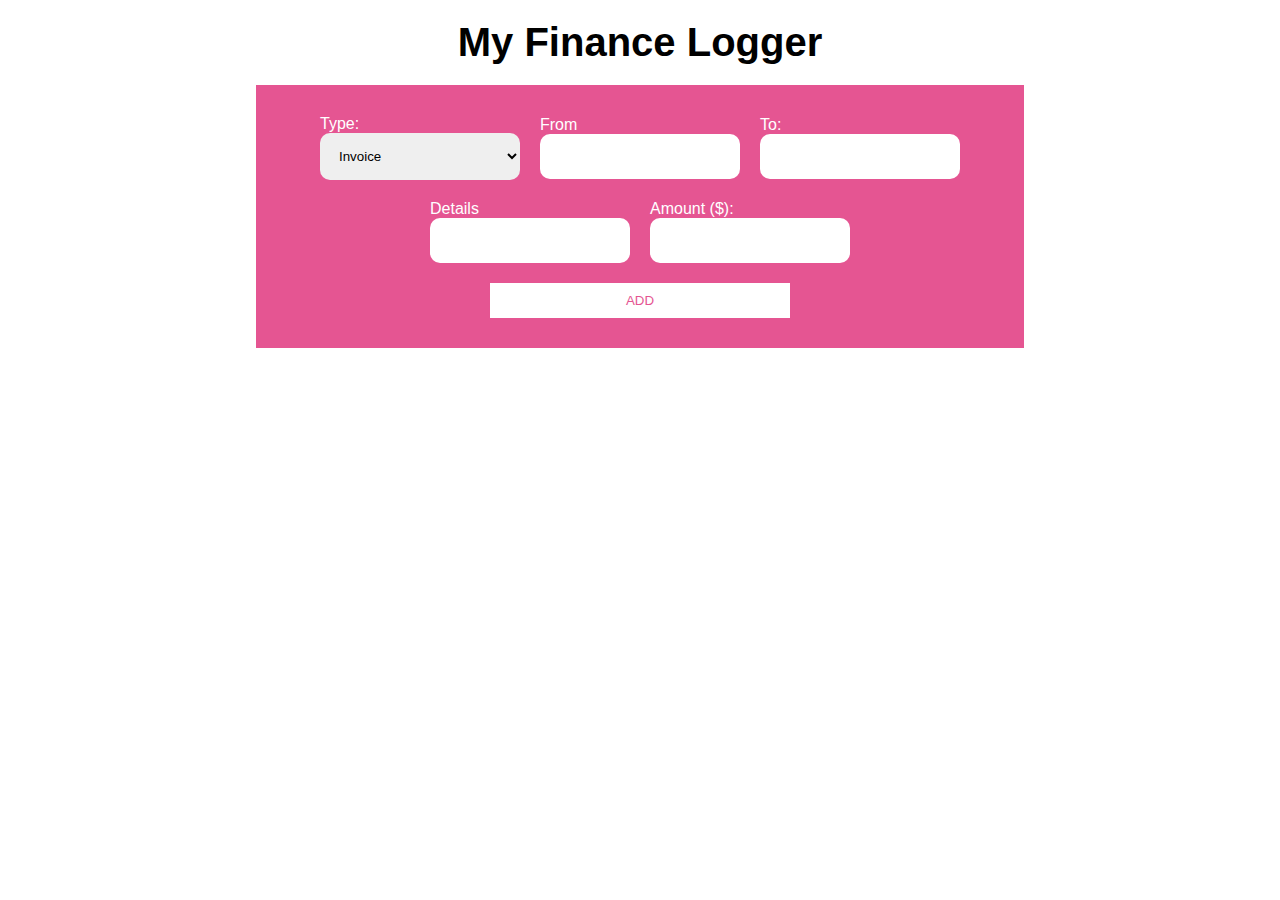
<file: index.html>
<!DOCTYPE html>
<html lang="en">
<head>
    <meta charset="UTF-8">
    <meta http-equiv="X-UA-Compatible" content="IE=edge">
    <meta name="viewport" content="width=device-width, initial-scale=1.0">
    <title>My Finance Logger</title>
  <link rel="stylesheet" href="style.css">

</head>
<body>
<main>

    <div class="logger">
        <ul class="item-list">
            
        </ul>
        </div>
        
        
        <header class="header">
    <h3>My finance logger</h3>

            <form  class="new-form">
        <div class="field">
            <label for="">Type:</label>
            <select name="" id="type">
                <option value="invoice">Invoice</option>
                <option value="payment">Payment</option>
        
            </select>
        </div>
          <div class="field">
            <label >    From</label>
            <input type="text" id="from">
        </div>
        <div class="field">
            <label >    To:</label>
            <input type="text" id="to">
        </div>
              

        <div class="field">
            <label >Details</label>
            <input type="text" id="details">
        </div>
        <div class="field">
            <label >Amount ($):</label>
            <input type="number" id="amount">
        </div>
        <button type="submit">Add</button>
        
            </form>
        </header>
</main>    


    <script type="module" src="./public/index.js"></script>
</body>
</html>
</file>
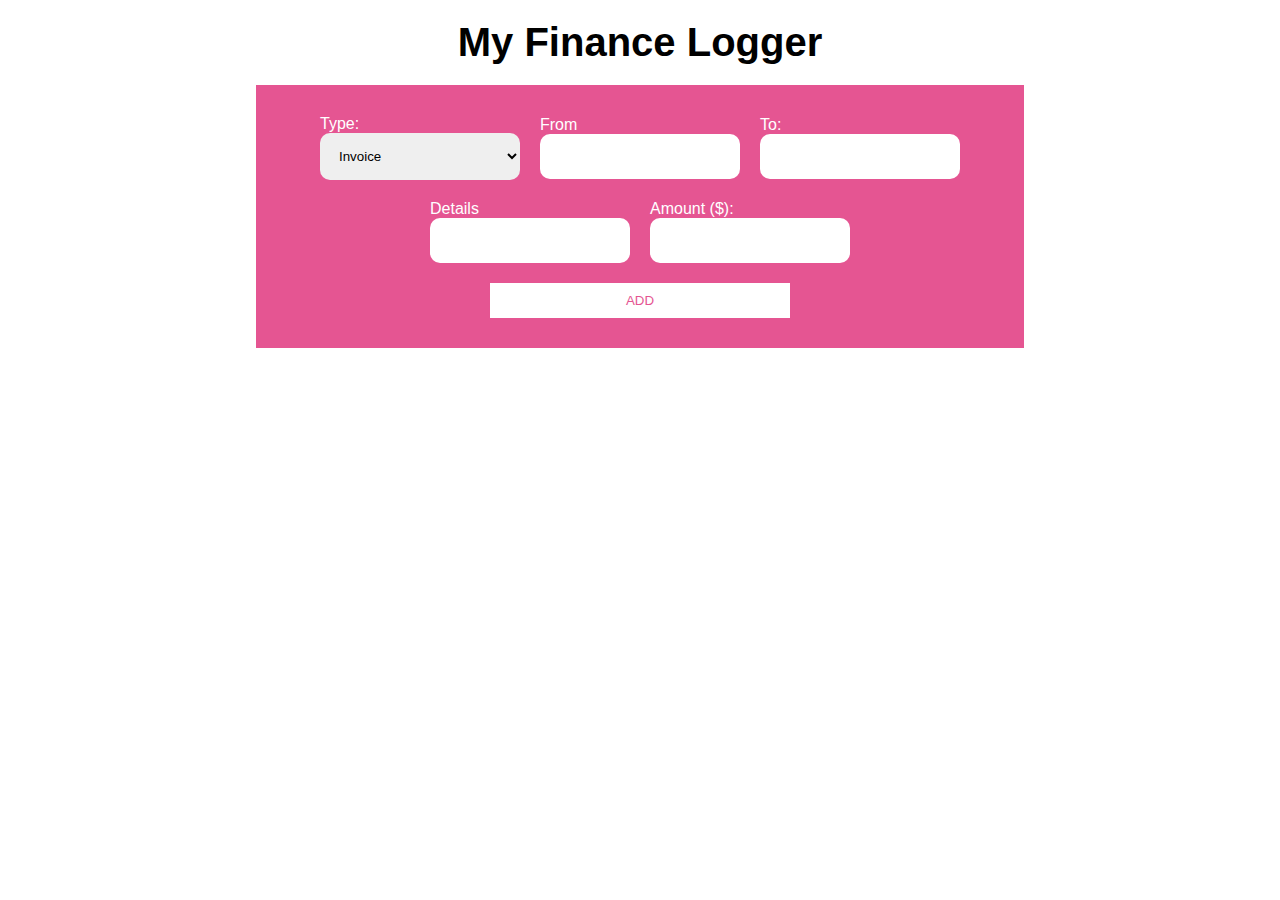
<file: public/index.html>
<!DOCTYPE html>
<html lang="en">
<head>
    <meta charset="UTF-8">
    <meta http-equiv="X-UA-Compatible" content="IE=edge">
    <meta name="viewport" content="width=device-width, initial-scale=1.0">
    <title>My Finance Logger</title>
  <link rel="stylesheet" href="style.css">

</head>
<body>
<main>

    <div class="logger">
        <ul class="item-list">
            
        </ul>
        </div>
        
        
        <header class="header">
    <h3>My finance logger</h3>

            <form  class="new-form">
        <div class="field">
            <label for="">Type:</label>
            <select name="" id="type">
                <option value="invoice">Invoice</option>
                <option value="payment">Payment</option>
        
            </select>
        </div>
          <div class="field">
            <label >    From</label>
            <input type="text" id="from">
        </div>
        <div class="field">
            <label >    To:</label>
            <input type="text" id="to">
        </div>
              

        <div class="field">
            <label >Details</label>
            <input type="text" id="details">
        </div>
        <div class="field">
            <label >Amount ($):</label>
            <input type="number" id="amount">
        </div>
        <button type="submit">Add</button>
        
            </form>
        </header>
</main>    


    <script type="module" src="index.js"></script>
</body>
</html>
</file>
<file: style.css>
*{
    margin: 0;
    padding: 0;
    box-sizing: border-box;
    list-style: none;
    font-family: 'Gill Sans', 'Gill Sans MT', Calibri, 'Trebuchet MS', sans-serif;
}

main{
    display: flex;
    flex-direction: column-reverse;
    justify-content: center;
    align-items: center;
}


header{
    padding: 20px;

}


h3{
/* color: white; */
font-size: 40px;
text-transform: capitalize;
text-align: center;
}

.item-list{
/* background: red; */
margin: 20px;

}

.item-list>li{
    /* color: white; */
    border: 2px dotted maroon;
padding: 0px 20px;
    /* background: red; */
margin: 20px;
}
h4{
    font-size: 40px;
    color: green;
    text-transform: capitalize;
}
li>p{
    font-size: 20px;
}

.new-form{
    margin:20px auto;
    display: flex;
    flex-wrap: wrap;
    align-items: center;
    justify-content: center;
    padding: 30px;
    width: 60vw;
    grid-template-columns: 1fr;
    /* grid-template-rows: 100px; */
    background-color: #E55592;
    grid-gap: 20px;
}
.field{
    /* display: inline-block; */
    color: white;
    /* border: solid green; */
    /* width: 200px; */
}
label{
    display: block;
}
select, input{
    border: none;
    width: 200px;
    padding: 15px;
    border-radius: 10px;
}
button{
    padding: 10px;
    background-color: white;
    color: #E55592;
    text-transform: uppercase;
    border: none;
    width: 300px;

}

@media screen and (max-width: 550px) {
 main{
    display: flex;
    flex-direction: column-reverse;
    /* align-items: center; */
    /* justify-content: center; */
}

h3{
    /* width: 100px; */
    text-align: center;
    font-size: 30px;
}
    .new-form{
    width: 100%;
    display: block;
    /* flex-direction: column; */

}
.field{
    margin: 15px 0px;
}
 select, input{
    width: 100%;
    padding: 15px;
    border-radius: 10px;
}
  
}
</file>
<file: public/style.css>
*{
    margin: 0;
    padding: 0;
    box-sizing: border-box;
    list-style: none;
    font-family: 'Gill Sans', 'Gill Sans MT', Calibri, 'Trebuchet MS', sans-serif;
}

main{
    display: flex;
    flex-direction: column-reverse;
    justify-content: center;
    align-items: center;
}


header{
    padding: 20px;

}


h3{
/* color: white; */
font-size: 40px;
text-transform: capitalize;
text-align: center;
}

.item-list{
/* background: red; */
margin: 20px;

}

.item-list>li{
    /* color: white; */
    border: 2px dotted maroon;
padding: 0px 20px;
    /* background: red; */
margin: 20px;
}
h4{
    font-size: 40px;
    color: green;
    text-transform: capitalize;
}
li>p{
    font-size: 20px;
}

.new-form{
    margin:20px auto;
    display: flex;
    flex-wrap: wrap;
    align-items: center;
    justify-content: center;
    padding: 30px;
    width: 60vw;
    grid-template-columns: 1fr;
    /* grid-template-rows: 100px; */
    background-color: #E55592;
    grid-gap: 20px;
}
.field{
    /* display: inline-block; */
    color: white;
    /* border: solid green; */
    /* width: 200px; */
}
label{
    display: block;
}
select, input{
    border: none;
    width: 200px;
    padding: 15px;
    border-radius: 10px;
}
button{
    padding: 10px;
    background-color: white;
    color: #E55592;
    text-transform: uppercase;
    border: none;
    width: 300px;

}

@media screen and (max-width: 550px) {
 main{
    display: flex;
    flex-direction: column-reverse;
    /* align-items: center; */
    /* justify-content: center; */
}

h3{
    /* width: 100px; */
    text-align: center;
    font-size: 30px;
}
    .new-form{
    width: 100%;
    display: block;
    /* flex-direction: column; */

}
.field{
    margin: 15px 0px;
}
 select, input{
    width: 100%;
    padding: 15px;
    border-radius: 10px;
}
  
}
</file>
